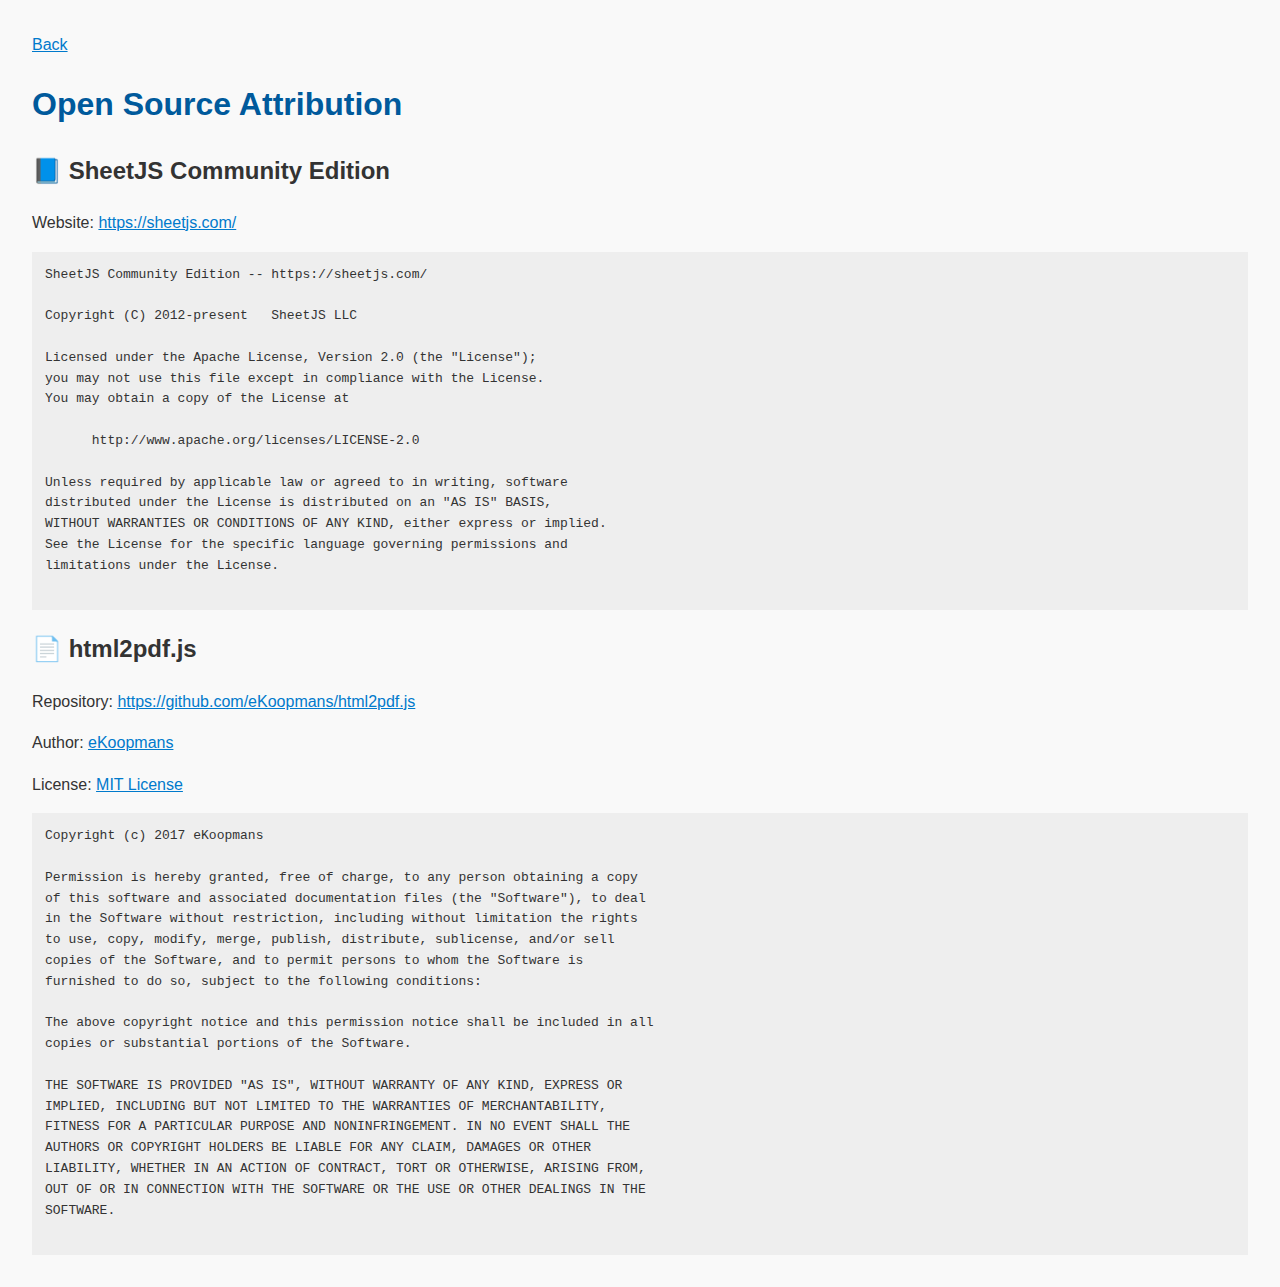
<file: attribution.html>
<!DOCTYPE html>
<html lang="en">
<head>
  <meta charset="UTF-8">
  <title>Open Source Attribution</title>
  <style>
    body {
      font-family: Arial, sans-serif;
      margin: 2em;
      line-height: 1.6;
      background-color: #f9f9f9;
      color: #333;
    }
    h1 {
      color: #005a9c;
    }
    pre {
      background-color: #eee;
      padding: 1em;
      overflow-x: auto;
    }
    a {
      color: #007acc;
    }
  </style>
</head>
<body>

  <!-- Hyperlink button to go back to the main page-->
  <a href="index.html">Back</a>

  <h1>Open Source Attribution</h1>

  <h2>📘 SheetJS Community Edition</h2>
  <p>Website: <a href="https://sheetjs.com/" target="_blank">https://sheetjs.com/</a></p>
  <pre>
SheetJS Community Edition -- https://sheetjs.com/

Copyright (C) 2012-present   SheetJS LLC

Licensed under the Apache License, Version 2.0 (the "License");
you may not use this file except in compliance with the License.
You may obtain a copy of the License at

      http://www.apache.org/licenses/LICENSE-2.0

Unless required by applicable law or agreed to in writing, software
distributed under the License is distributed on an "AS IS" BASIS,
WITHOUT WARRANTIES OR CONDITIONS OF ANY KIND, either express or implied.
See the License for the specific language governing permissions and
limitations under the License.
  </pre>

  <h2>📄 html2pdf.js</h2>
  <p>Repository: <a href="https://github.com/eKoopmans/html2pdf.js" target="_blank">https://github.com/eKoopmans/html2pdf.js</a></p>
  <p>Author: <a href="https://github.com/eKoopmans" target="_blank">eKoopmans</a></p>
  <p>License: <a href="https://opensource.org/licenses/MIT" target="_blank">MIT License</a></p>
  <pre>
Copyright (c) 2017 eKoopmans

Permission is hereby granted, free of charge, to any person obtaining a copy
of this software and associated documentation files (the "Software"), to deal
in the Software without restriction, including without limitation the rights
to use, copy, modify, merge, publish, distribute, sublicense, and/or sell
copies of the Software, and to permit persons to whom the Software is
furnished to do so, subject to the following conditions:

The above copyright notice and this permission notice shall be included in all
copies or substantial portions of the Software.

THE SOFTWARE IS PROVIDED "AS IS", WITHOUT WARRANTY OF ANY KIND, EXPRESS OR
IMPLIED, INCLUDING BUT NOT LIMITED TO THE WARRANTIES OF MERCHANTABILITY,
FITNESS FOR A PARTICULAR PURPOSE AND NONINFRINGEMENT. IN NO EVENT SHALL THE
AUTHORS OR COPYRIGHT HOLDERS BE LIABLE FOR ANY CLAIM, DAMAGES OR OTHER
LIABILITY, WHETHER IN AN ACTION OF CONTRACT, TORT OR OTHERWISE, ARISING FROM,
OUT OF OR IN CONNECTION WITH THE SOFTWARE OR THE USE OR OTHER DEALINGS IN THE
SOFTWARE.
  </pre>

</body>
</html>
</file>
